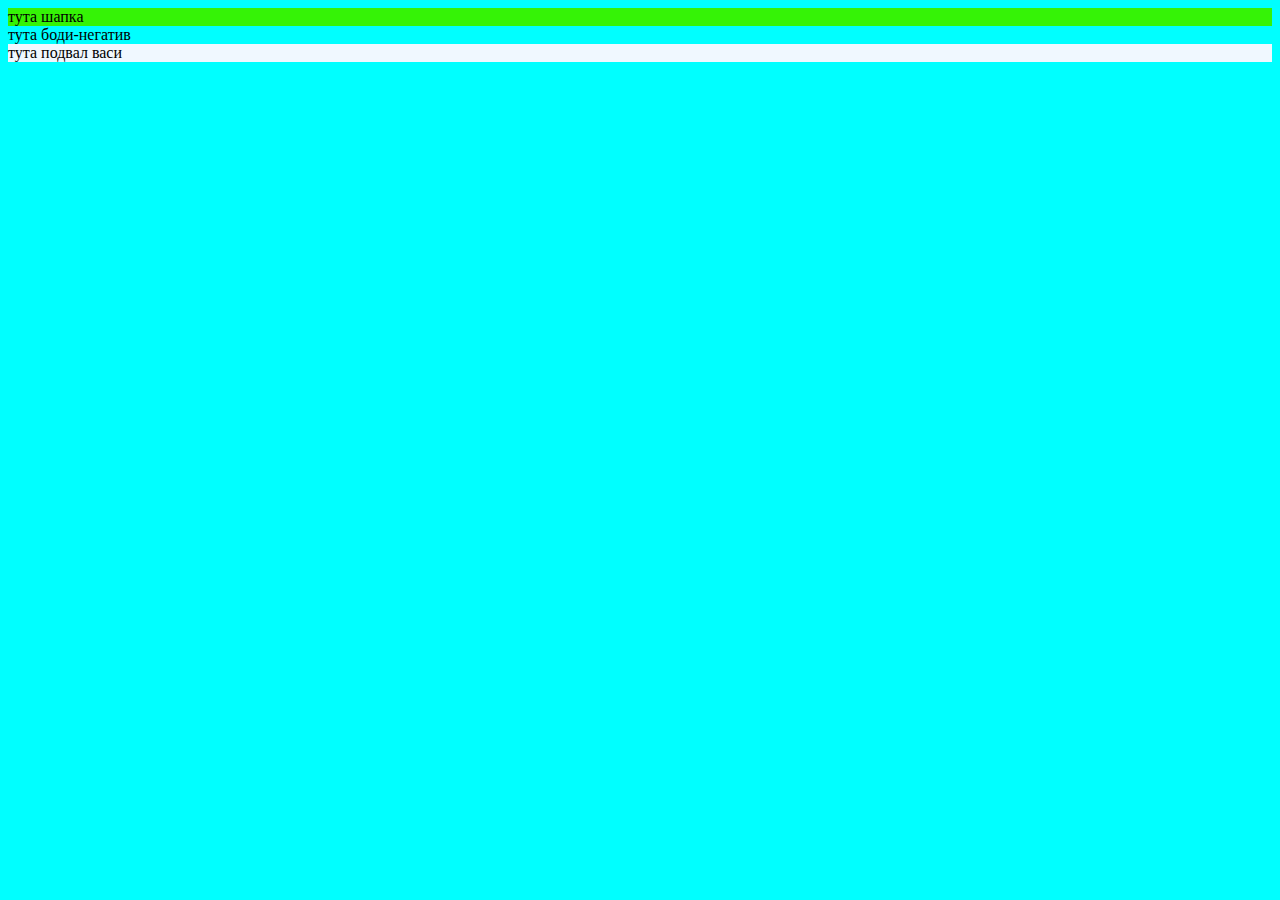
<file: mysite/pools/templates/check.html>
<!DOCTYPE html>
<html lang="en">
<head>
    <meta charset="UTF-8">
    <title>check</title>
</head>
<header class="header">
    тута шапка
</header>
<body class="body_content">
    тута боди-негатив
</body>
<footer class="footer">
    тута подвал васи
</footer>
</html>

<style>
    .header {
        background-color: #35f306;
    }
    .body_content {
        background-color: aqua;
    }
    footer {
        background-color: aliceblue;
    }
</style>
</file>
